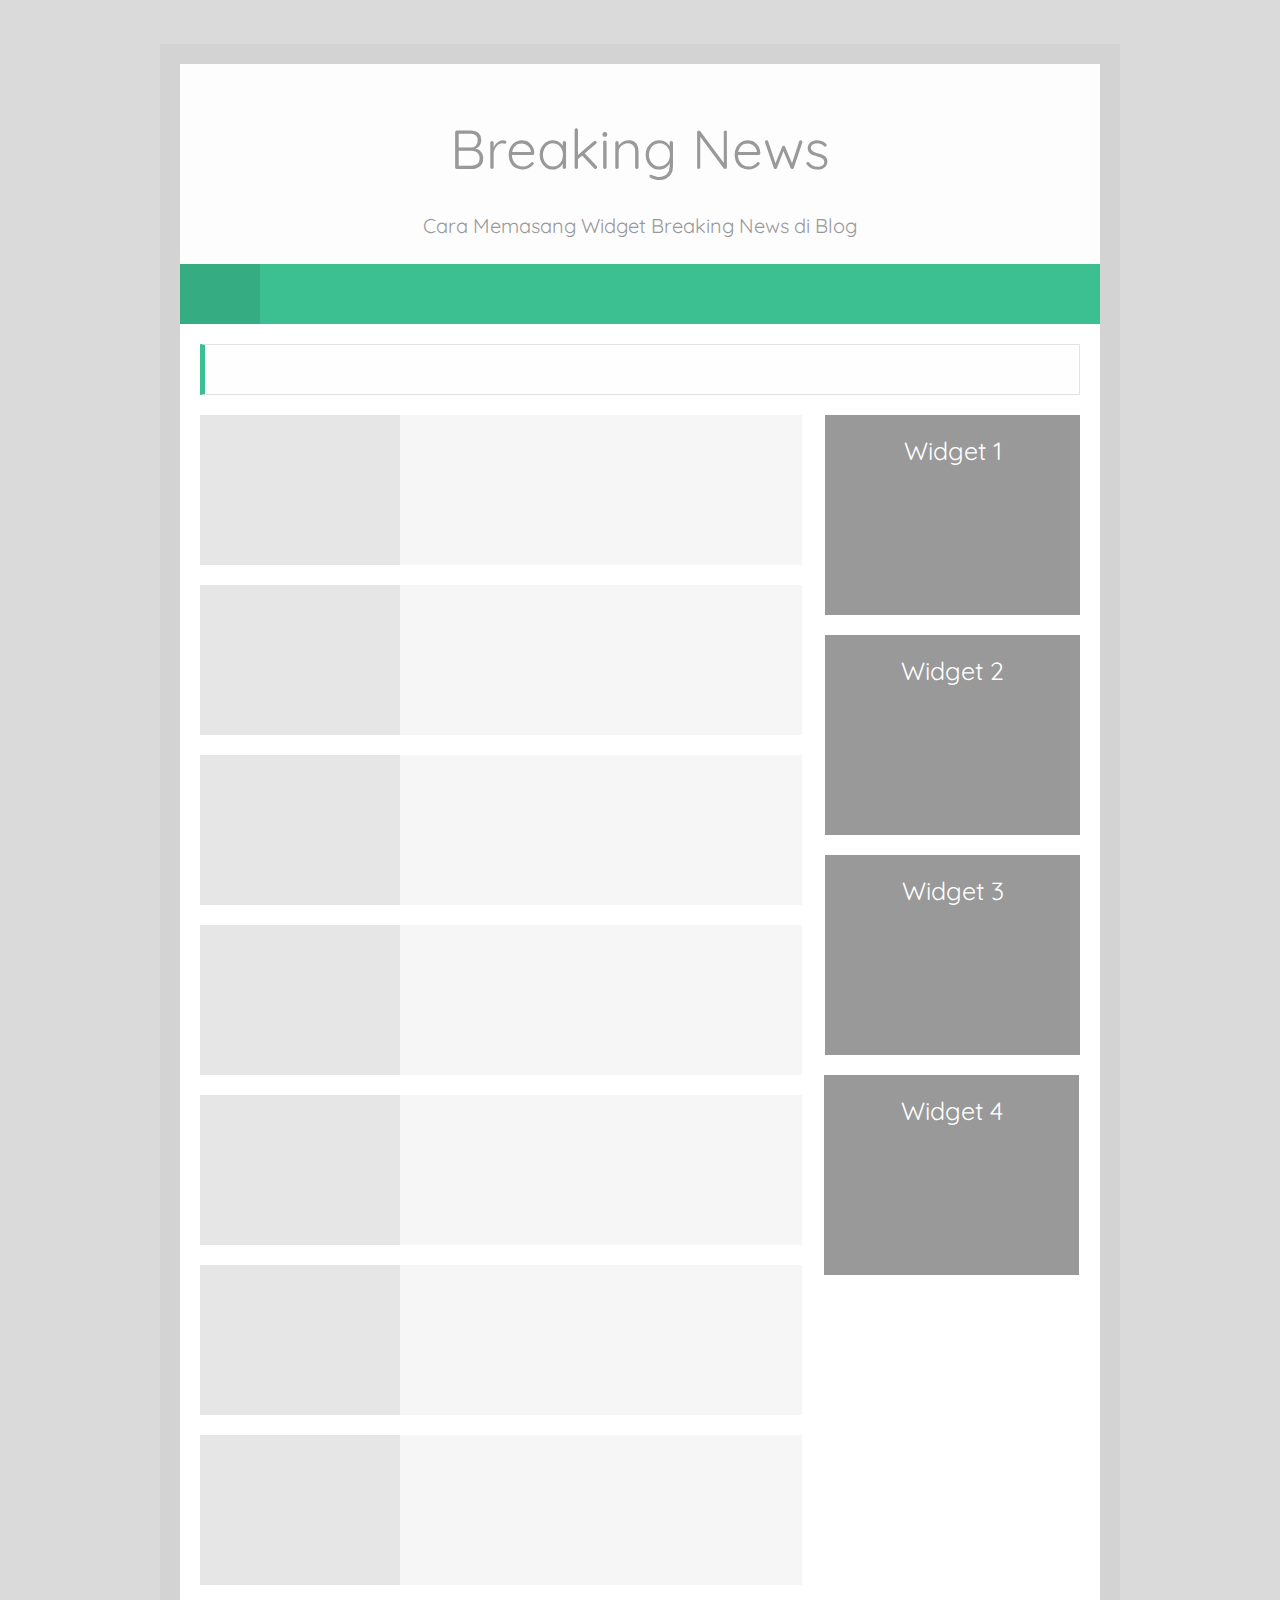
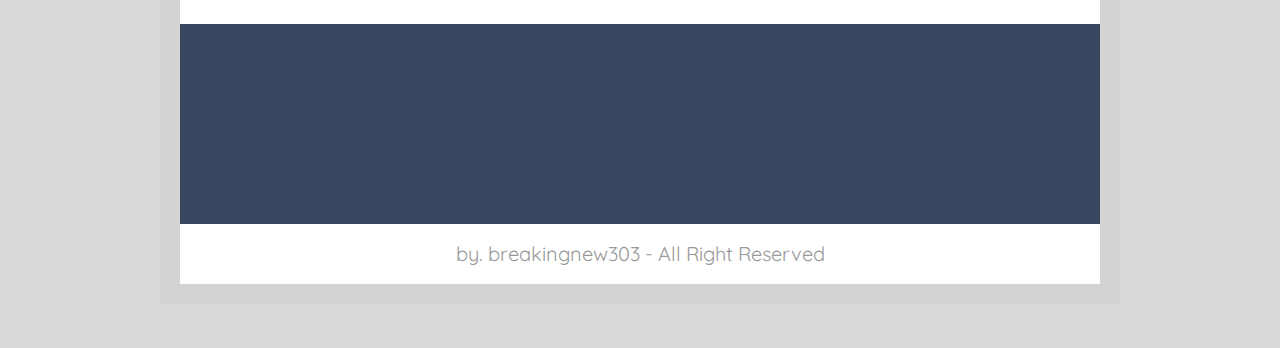
<file: index.html>
<!DOCTYPE html>
<html lang="id">
<head>
    <title>Breaking News 303</title>
    <meta charset="UTF-8">
    <meta name="viewport" content="width=device-width, initial-scale=1.0">
    <link rel="stylesheet" href="style.css">
</head>
<body>
    <div id="arlina">
        <div id="header">
          <h1>Breaking News</h1></br>
          <p>Cara Memasang Widget Breaking News di Blog</div>
        <div id="menu"></div>
        <div id="content">
      <div class='ticker-wrap' data-domain='www.halosehat.xyz'>
      <div id='ticker'>
      </div>
      </div>
          <div id="main">
            <div id="box"></div>
            <div id="box"></div>
            <div id="box"></div>
            <div id="box"></div>
            <div id="box"></div>
            <div id="box"></div>
            <div id="box"></div>
          </div>
          <div id="side">
            <div id="sidecontent2" class="cf"><span>Widget 1</span></div>
            <div id="sidecontent2" class="cf"><span>Widget 2</span></div>
            <div id="sidecontent2" class="cf"><span>Widget 3</span></div>
            <div id="sidecontent"><span>Widget 4</span></div>
          </div>
        </div>
        <div id="footer" class="cf"></div>
        <div id="credit"><span>by. breakingnew303 - All Right Reserved</span></div>
      </div>
      
      <div class='back-to-top' id='back-to-top' title='Back to top'><i class='fa fa-chevron-up'></div>
      <script src="https://ajax.googleapis.com/ajax/libs/jquery/3.7.1/jquery.min.js"></script>
      <script src="script.js"></script>
</body>
</html>
</file>
<file: style.css>
@import url(https://fonts.googleapis.com/css?family=Quicksand);
body {
  margin: 0;
  padding: 0;
  background: #dadada;
  font-family: Quicksand, sans-serif;
}

#arlina {
  margin: 5% auto;
  width: 100%;
  max-width: 920px;
  box-shadow: 0 0 0 20px rgba(0, 0, 0, 0.03);
}

#header {
  height: 200px;
  margin: 0;
  background: #fdfdfd;
}

#header h1 {
  display: table;
  color: #999;
  font-weight: 400;
  text-align: center;
  margin: auto;
  padding: 50px 50px 0 50px;
  font-size: 55px;
}

#header p {
  display: table;
  color: #999;
  font-weight: 400;
  text-align: center;
  margin: auto;
  padding: 10px;
  font-size: 20px;
}

#menu {
  position: relative;
  height: 60px;
  margin: 0;
  background: #3cc091;
}

#menu:before {
  position: absolute;
  content: '';
  display: inline-block;
  left: 0;
  top: 0;
  height: 60px;
  width: 80px;
  margin: 0;
  text-align: center;
  background: rgba(0, 0, 0, 0.1);
}

#menu:after {
  position: absolute;
  content: '\f015';
  display: inline-block;
  font-family: FontAwesome;
  left: 0;
  top: 0;
  height: 60px;
  line-height: 60px;
  width: 80px;
  margin: 0;
  text-align: center;
  color: #fff;
  font-size: 20px;
}

#content {
  position: relative;
  width: 100%;
  height: 1260px;
  margin: 0;
  background: #fff;
  padding: 20px 0;
}

#main {
  position: relative;
  float: left;
  width: 70%;
  background: #fff;
}

#box {
  position: relative;
  width: 93.5%;
  height: 150px;
  display: block;
  background: #f6f6f6;
  margin: 0 20px 20px 20px;
}

#box:before {
  position: absolute;
  content: '';
  display: inline-block;
  left: 0;
  top: 0;
  height: 150px;
  width: 200px;
  margin: 0;
  background: #e6e6e6;
}

#box:after {
  position: absolute;
  content: '\f1cb';
  font-family: FontAwesome;
  display: inline-block;
  left: 0;
  right: 0;
  top: 0;
  text-align: center;
  height: 150px;
  line-height: 150px;
  width: 200px;
  margin: 0;
  color: #bbb;
  font-size: 50px;
}

#side {
  background: #fff;
  width: 30%;
  float: right;
  position: relative;
  margin: 0;
  padding: 0;
}

#sidecontent {
  width: 255px;
  height: 200px;
  margin: auto;
  background: #999;
  position: absolute;
}

#sidecontent span {
  display: table;
  color: #fff;
  text-align: center;
  margin: auto;
  padding: 20px 0;
  font-size: 25px;
}

#sidecontent2 {
  width: 255px;
  height: 200px;
  margin: 0 20px 20px auto;
  background: #999;
  position: relative;
}

#sidecontent2 span {
  display: table;
  color: #fff;
  text-align: center;
  margin: auto;
  padding: 20px 0;
  font-size: 25px;
}

#footer {
  height: 200px;
  clear: both;
  background: #374760;
}

#credit {
  height: 60px;
  margin: 0;
  background: #fff;
}

#credit span {
  display: table;
  color: #999;
  text-align: center;
  font-size: 20px;
  line-height: 60px;
  margin: auto;
}

.cf:before,
.cf:after {
  content: " ";
  display: table;
}

.cf:after {
  clear: both;
}

#sidecontent.fixed {
  position: fixed;
  top: 20px;
}


/* Back to top */

.back-to-top {
  visibility: hidden;
  background-color: #374760;
  width: 40px;
  height: 40px;
  text-align: center;
  line-height: 34px;
  position: fixed;
  bottom: 65px;
  right: 35px;
  z-index: 90;
  cursor: pointer;
  border-radius: 1px;
  opacity: 0;
  -webkit-transform: translateZ(0);
  transition: all .6s
}

.back-to-top .fa {
  font-size: 16px;
  color: #fff;
  vertical-align: middle;
}

.back-to-top:hover {
  background-color: #3cc091;
  opacity: 1
}

.back-to-top.show {
  visibility: visible;
  bottom: 35px;
  opacity: 1;
}


/* CSS News Ticker */

.ticker-wrap {
  display: block;
  text-align: center;
  margin: 0 20px 20px 20px;
  padding: 2px;
  background: #fefefe;
  border: 1px solid rgba(0, 0, 0, 0.1);
  border-left: 5px solid #3cc091
}

.ticker-wrap>span {
  display: inline-block;
  background: #fefefe;
  padding: 0;
  font: 700 13px 'roboto', sans-serif;
}

.ticker-wrap>span>a {
  color: #222;
  text-decoration: none
}

#ticker {
  height: 45px;
  overflow: hidden;
  background: #fefefe;
  text-align: left
}

#ticker ul {
  padding: 0;
  margin: 0;
  list-style: none
}

#ticker ul li {
  height: 45px;
  white-space: nowrap
}

#ticker ul li img {
  float: left;
  width: 35px;
  height: 35px;
  margin: 5px 7px 5px 5px
}

#ticker ul li h3 {
  margin: 0;
  font: 700 16px 'roboto', sans-serif
}

#ticker ul li h3 a {
  color: #333;
  text-decoration: none;
  line-height: 25px!important
}

#ticker ul li .tickermeta {
  font: 400 13px 'roboto', sans-serif;
  line-height: 20px!important;
  color: #999
}
</file>
